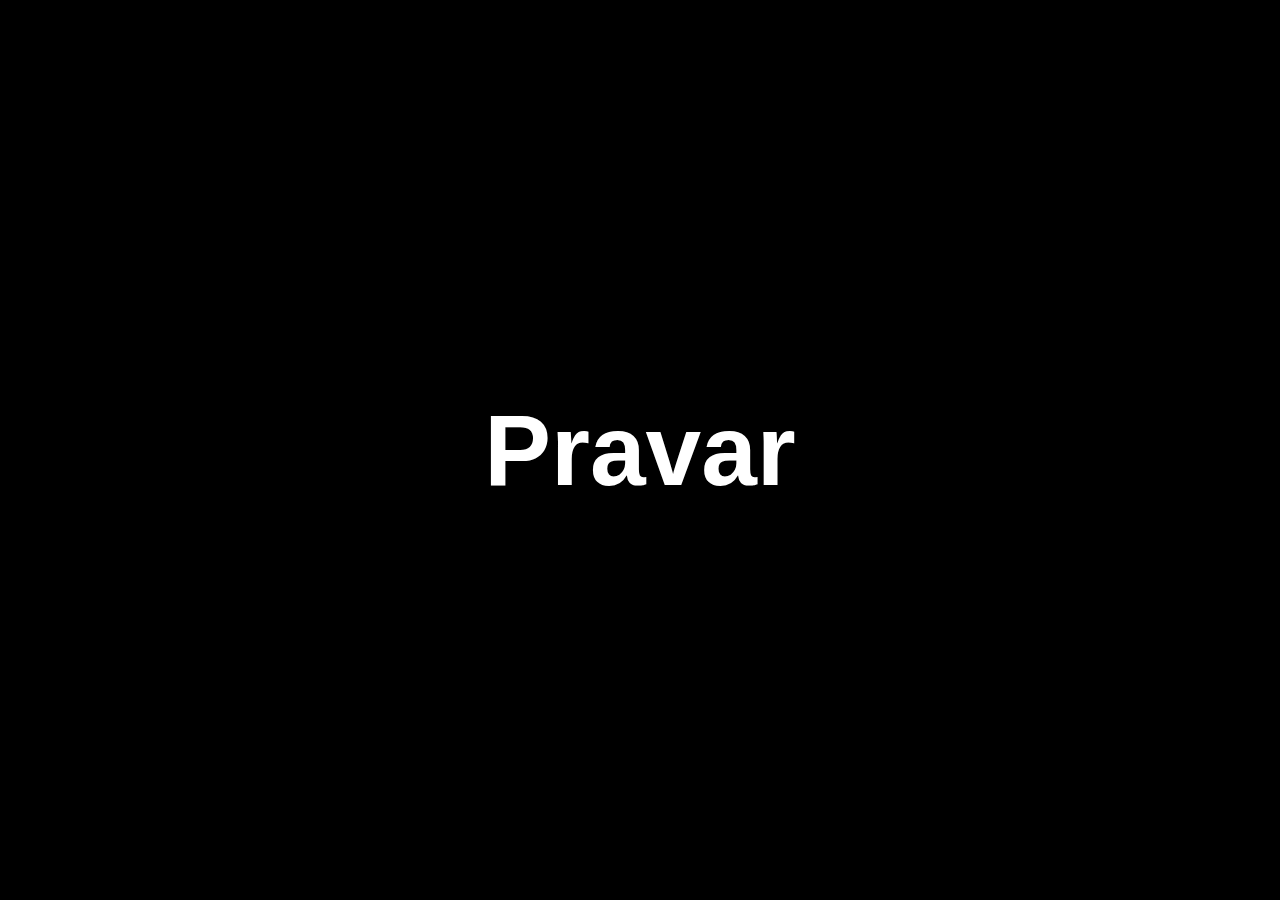
<file: index.html>
<!DOCTYPE html>
<html lang="en">
<head>
    <meta charset="UTF-8">
    <meta name="viewport" content="width=device-width, initial-scale=1.0">
    <title>Glitch Text Effect</title>
    <link rel="stylesheet" href="Gta.css">
</head>
<body>
    <div class="glitch-container">
        <h1 class="glitch-text">Pravar</h1>
    </div>
    <div class="background-video">
        <video autoplay muted loop id="myVideo">
            <source src="https://static.videezy.com/system/resources/previews/000/050/766/original/002802-HD-matrix-bgb-green-special.mp4" type="video/mp4">
            
        </video>
        </div>
</body>
</html>
</file>
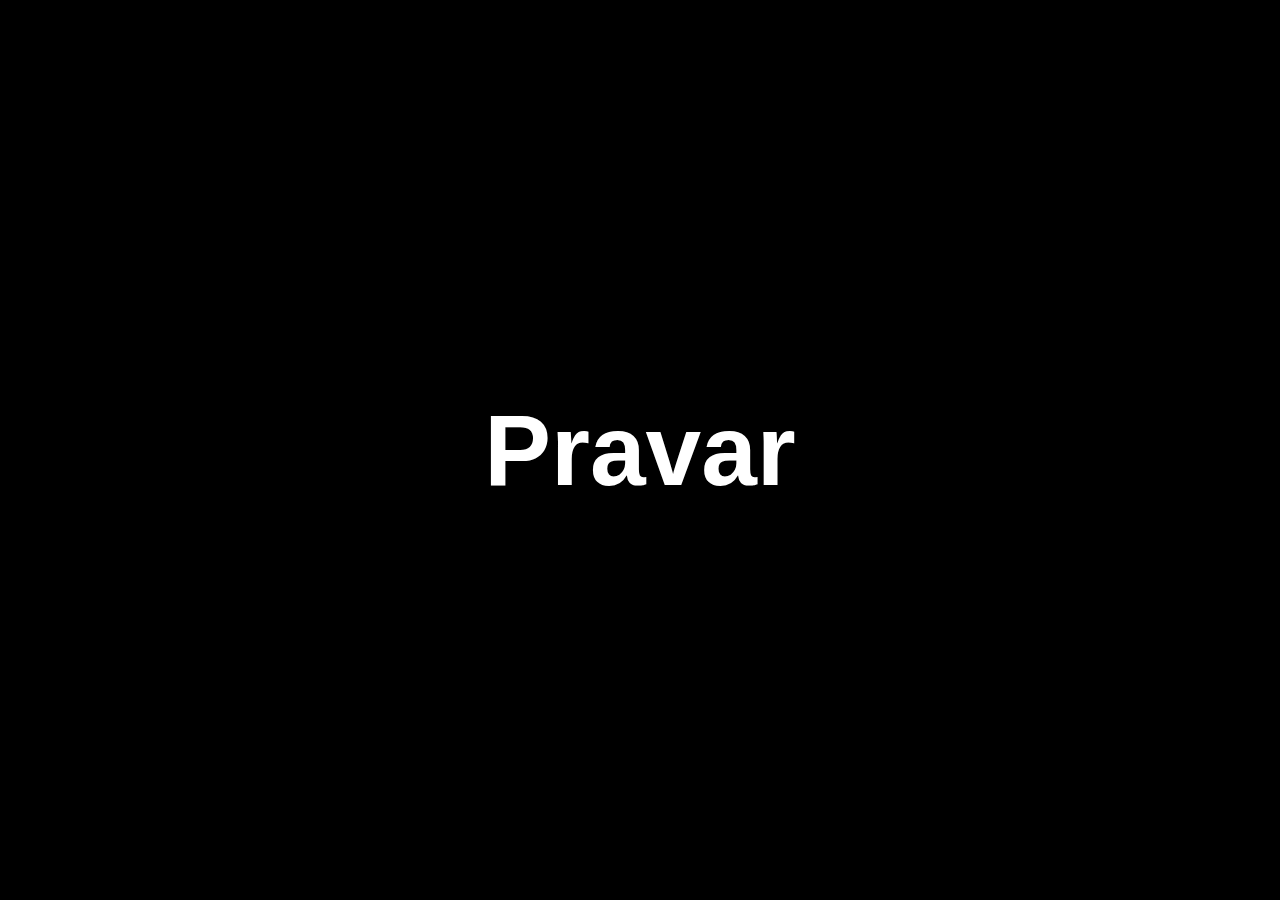
<file: new.html>
<!DOCTYPE html>
<html lang="en">
<head>
    <meta charset="UTF-8">
    <meta name="viewport" content="width=device-width, initial-scale=1.0">
    <title>Glitch Text Effect</title>
    <link rel="stylesheet" href="Gta.css">
</head>
<body>
    <div class="glitch-container">
        <h1 class="glitch-text">Pravar</h1>
    </div>
</body>
</html>
</file>
<file: Gta.css>
body,html {
    background-color: #000;
    display: flex;
    justify-content: center;
    align-items: center;
    height: 100vh;
    margin: 0;
    font-family: 'Arial', sans-serif;
    overflow: hidden;
}

.glitch-container {
    position: relative;
    display: inline-block;
}

.glitch-text {
    font-size: 100px;
    font-weight: bold;
    color: white;
    position: relative;
    animation: glitch 2s infinite;
}

.glitch-text::before, .glitch-text::after {
    content: "Pravar";
    position: absolute;
    left: 0;
    top: 0;
    color: white;
    
    overflow: hidden;
    clip: rect(0, 900px, 0, 0);
}

.glitch-text::before {
    color: red;
    z-index: -1;
    animation: glitch-anim-1 2s infinite linear;
}

.glitch-text::after {
    color: blue;
    z-index: -2;
    animation: glitch-anim-2 2s infinite linear;
}

@keyframes glitch {
    0% {
        transform: translate(0);
    }
    20% {
        transform: translate(-3px, 3px);
    }
    40% {
        transform: translate(3px, -3px);
    }
    60% {
        transform: translate(-2px, 2px);
    }
    80% {
        transform: translate(2px, -2px);
    }
    100% {
        transform: translate(0);
    }
}

@keyframes glitch-anim-1 {
    0% {
        clip: rect(0, 900px, 0, 0);
    }
    10% {
        clip: rect(10px, 900px, 70px, 0);
        transform: translate(-5px, -2px);
    }
    20% {
        clip: rect(40px, 900px, 80px, 0);
        transform: translate(5px, 0px);
    }
    30% {
        clip: rect(10px, 900px, 60px, 0);
        transform: translate(-2px, 2px);
    }
    40% {
        clip: rect(20px, 900px, 70px, 0);
        transform: translate(3px, -3px);
    }
    50% {
        clip: rect(30px, 900px, 90px, 0);
        transform: translate(-1px, 3px);
    }
    100% {
        clip: rect(0, 900px, 0, 0);
    }
}

@keyframes glitch-anim-2 {
    0% {
        clip: rect(0, 900px, 0, 0);
    }
    10% {
        clip: rect(20px, 900px, 70px, 0);
        transform: translate(5px, 2px);
    }
    20% {
        clip: rect(30px, 900px, 80px, 0);
        transform: translate(-5px, 0px);
    }
    30% {
        clip: rect(40px, 900px, 60px, 0);
        transform: translate(2px, -2px);
    }
    40% {
        clip: rect(50px, 900px, 90px, 0);
        transform: translate(-3px, 3px);
    }
    50% {
        clip: rect(60px, 900px, 100px, 0);
        transform: translate(1px, -3px);
    }
    100% {
        clip: rect(0, 900px, 0, 0);
    }
}
#myVideo {
    position: fixed;
    top: 50%;
    left: 50%;
    min-width: 100%;
    min-height: 100%;
    width: auto;
    height: auto;
    z-index: -1;
    transform: translate(-50%, -50%);
    background-size: cover;
}
</file>
